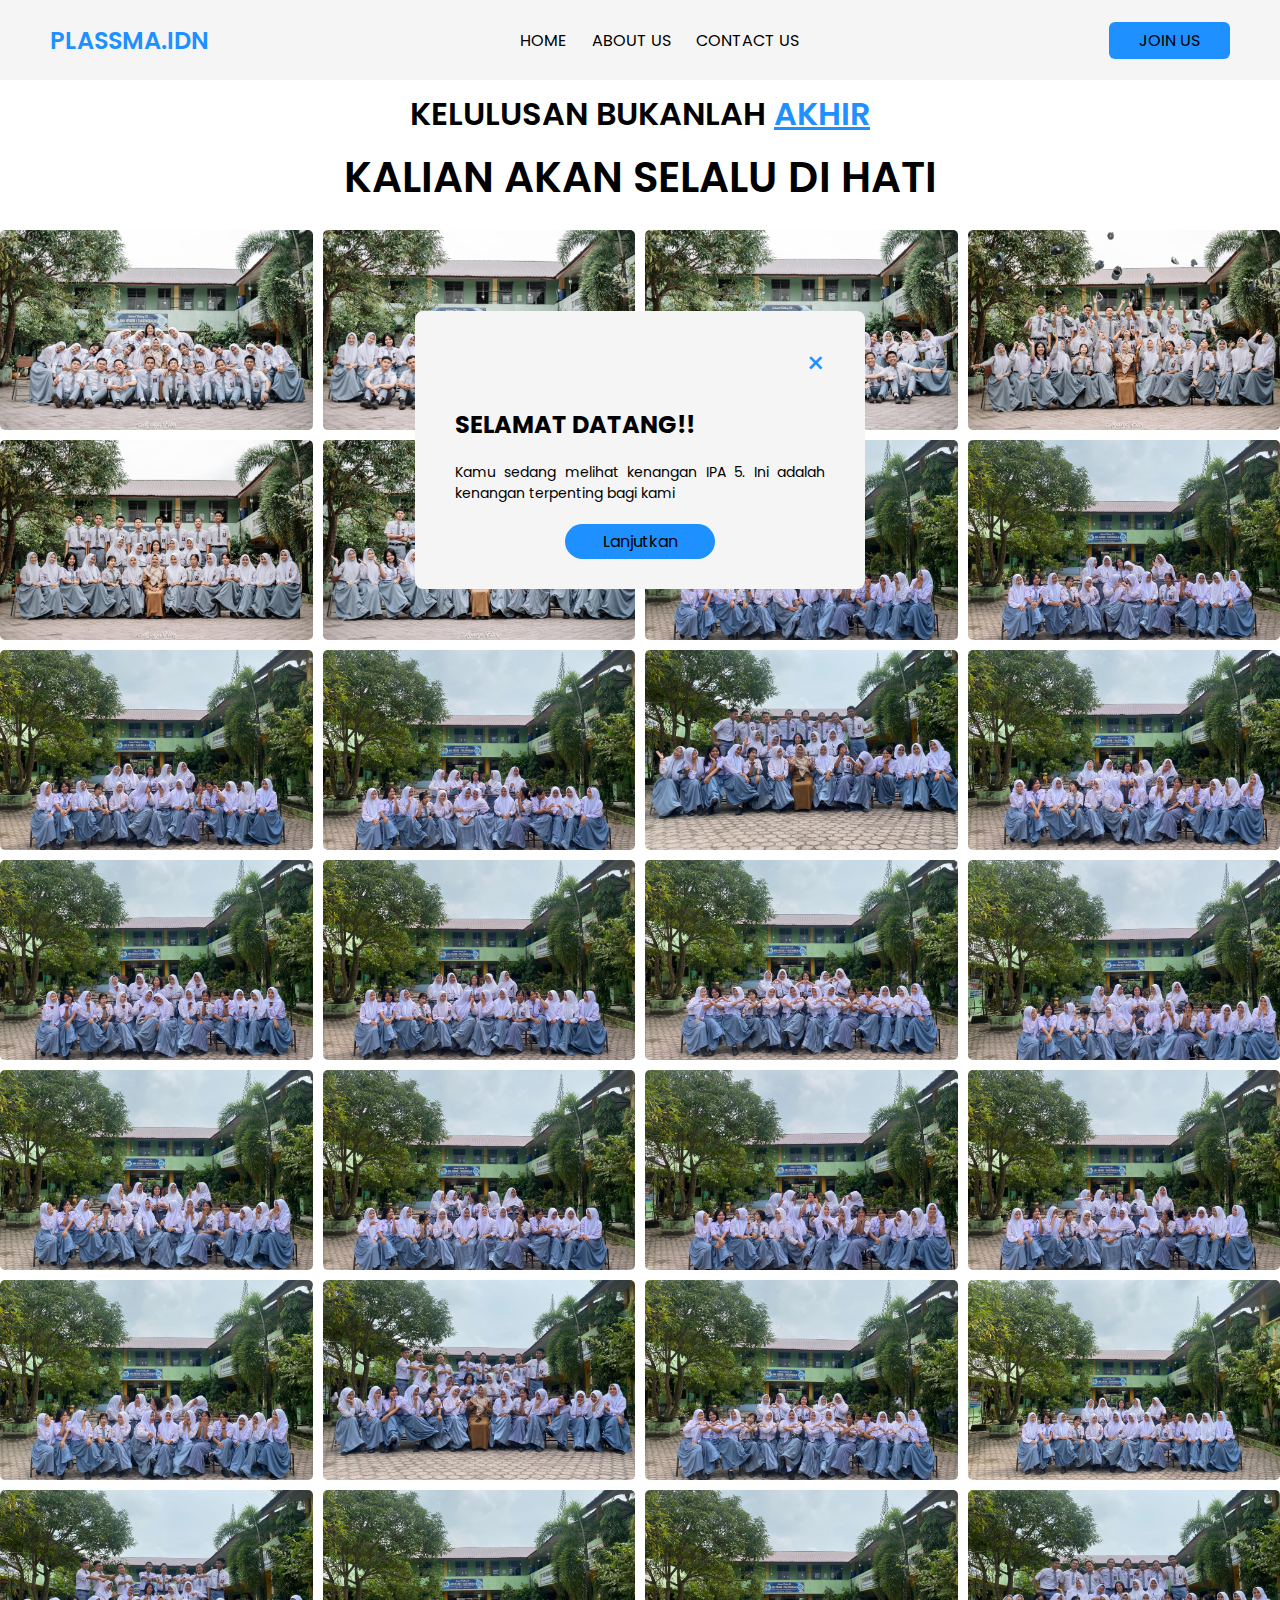
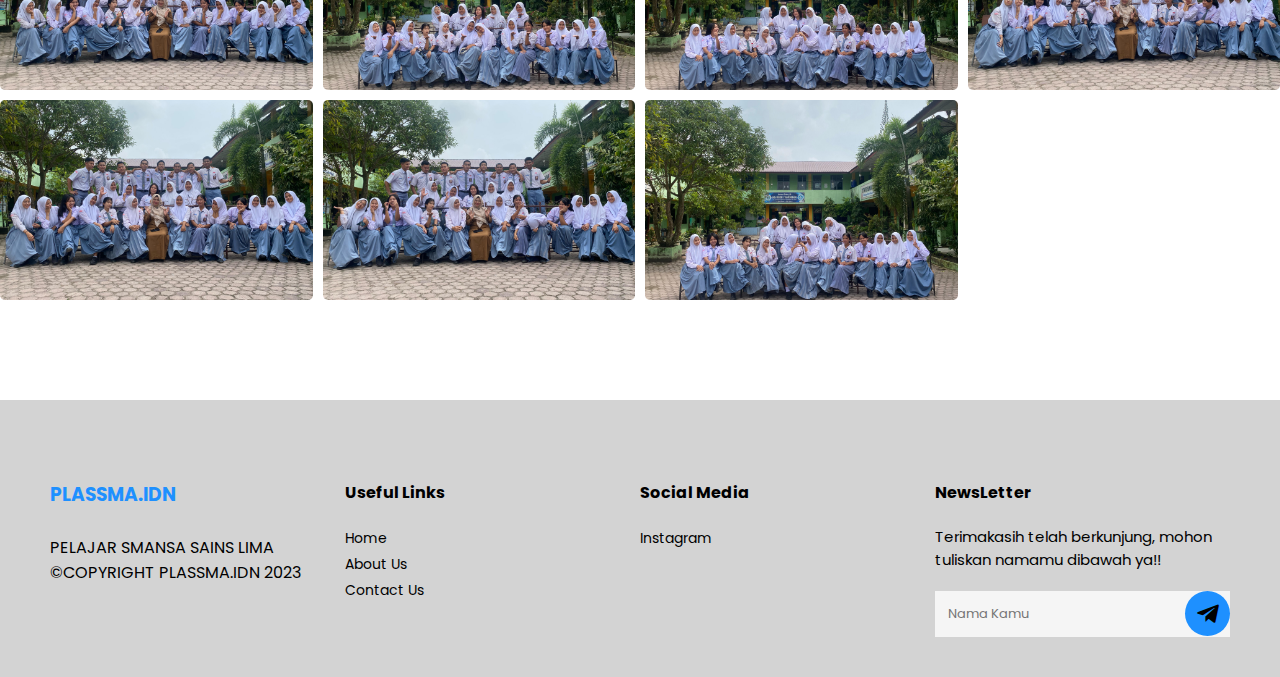
<file: album.html>
<!DOCTYPE html>
<html lang="en">
<head>
    <meta charset="UTF-8">
    <meta name="viewport" content="width=device-width, initial-scale=1.0">
    <link href='https://unpkg.com/boxicons@2.1.4/css/boxicons.min.css' rel='stylesheet'>
    <link rel="stylesheet" href="stylea.css">
    <title>PLASSMALBUM</title>
</head>

<body>
    <div class="navbar">
        <h2>PLASSMA.IDN</h2>
        <ul>
            <li><a href="Index.html">HOME</a></li>
            <li><a href="Index.html#who_are_we">ABOUT US</a></li>
            <li><a href="https://www.instagram.com/plassma.idn?igsh=a2x1NDVpdHpjYTRx">CONTACT US</a></li>
        </ul>
        <button class="hire-btn">JOIN US</button>
    </div>

    <div class="popup">
        <button id="close">&times;</button>
        <h2>SELAMAT DATANG!!</h2>
        <p>Kamu sedang melihat kenangan IPA 5. Ini adalah kenangan terpenting bagi kami</p>
        <a id="play" href="#">Lanjutkan</a>
    </div>
    <script src="scripta.js"></script>

    <div class="main">
        <h4>KELULUSAN BUKANLAH <span>AKHIR</span></h4>
        <P class="title">KALIAN AKAN SELALU DI HATI</P>
    </div>
    
    <div class="grid-wrapper">
        <div>
            <img src="Galeri Perpisahan/31.jpg">
        </div>
        <div>
            <img src="Galeri Perpisahan/32.jpg">
        </div>
        <div>
            <img src="Galeri Perpisahan/33.jpg">
        </div>
        <div>
            <img src="Galeri Perpisahan/34.jpg">
        </div>
        <div>
            <img src="Galeri Perpisahan/35.jpg">
        </div>
        <div>
            <img src="Galeri Perpisahan/36.jpg">
        </div>
        <div>
            <img src="Galeri Perpisahan/30.jpg">
        </div>
        <div>
            <img src="Galeri Perpisahan/3.jpg">
        </div>
        <div>
            <img src="Galeri Perpisahan/4.jpg">
        </div>
        <div>
            <img src="Galeri Perpisahan/5.jpg">
        </div>
        <div>
            <img src="Galeri Perpisahan/6.jpg">
        </div>
        <div>
            <img src="Galeri Perpisahan/7.jpg">
        </div>
        <div>
            <img src="Galeri Perpisahan/8.jpg">
        </div>
        <div>
            <img src="Galeri Perpisahan/9.jpg">
        </div>
        <div>
            <img src="Galeri Perpisahan/10.jpg">
        </div>
        <div>
            <img src="Galeri Perpisahan/11.jpg">
        </div>
        <div>
            <img src="Galeri Perpisahan/12.jpg">
        </div>
        <div>
            <img src="Galeri Perpisahan/13.jpg">
        </div>
        <div>
            <img src="Galeri Perpisahan/15.jpg">
        </div>
        <div>
            <img src="Galeri Perpisahan/17.jpg">
        </div>
        <div>
            <img src="Galeri Perpisahan/18.jpg">
        </div>
        <div>
            <img src="Galeri Perpisahan/19.jpg">
        </div>
        <div>
            <img src="Galeri Perpisahan/21.jpg">
        </div>
        <div>
            <img src="Galeri Perpisahan/22.jpg">
        </div>
        <div>
            <img src="Galeri Perpisahan/23.jpg">
        </div>
        <div>
            <img src="Galeri Perpisahan/24.jpg">
        </div>
        <div>
            <img src="Galeri Perpisahan/25.jpg">
        </div>
        <div>
            <img src="Galeri Perpisahan/26.jpg">
        </div>
        <div>
            <img src="Galeri Perpisahan/27.jpg">
        </div>
        <div>
            <img src="Galeri Perpisahan/28.jpg">
        </div>
        <div>
            <img src="Galeri Perpisahan/29.jpg">
        </div>
   </div>

   <footer>
    <div class="cols">
        <div class="about-col">
            <h3>PLASSMA.IDN</h3>
            <p>PELAJAR SMANSA SAINS LIMA</p>
            <p1>©COPYRIGHT PLASSMA.IDN 2023</p1>
        </div>

        <div class="links-col">
            <h4>Useful Links</h4>
            <a href="#">Home</a>
            <a href="#who_are_we">About Us</a>
            <a href="https://www.instagram.com/plassma.idn?igsh=a2x1NDVpdHpjYTRx">Contact Us</a>
        </div>

        <div class="links-col">
            <h4>Social Media</h4>
            <a href="https://www.instagram.com/plassma.idn?igsh=a2x1NDVpdHpjYTRx">Instagram</a>
        </div>

        <div class="news-col">
            <h4>NewsLetter</h4>
            <p>Terimakasih telah berkunjung, mohon tuliskan namamu dibawah ya!!</p>

            <form>
                <input type="text" placeholder="Nama Kamu">
                <button><i class='bx bxl-telegram' ></i></button>
            </form>
        </div>
    </div>

</footer>

</body>
</html>
</file>
<file: stylea.css>
@import url('https://fonts.googleapis.com/css2?family=Poppins:wght@300;400;500;600;700&display=swap');

*{
    margin: 0;
    padding: 0;
    box-sizing: border-box;
    font-family: "Poppins", sans-serif;

html,body {
    background: #fff;
}

.popup {
    background-color: whitesmoke;
    width: 450px;
    padding: 30px 40px;
    position: absolute;
    transform: translate(-50%,-50%);
    left: 50%;
    top: 50%;
    border-radius: 8px
}

.popup button{
    display: block;
    margin: 0 0 20px auto;
    background-color: transparent;
    font-size: 30px;
    color: dodgerblue;
    border: none;
    outline: none;
    cursor: pointer;
}

.popup p{
    font-size: 14px;
    text-align: justify;
    margin: 20px 0;
}

.popup p1{
    font-size: 14px;
    text-align: justify;
    margin: 20px 0;
}
.popup a{
    display: block;
    width:  150px;
    position: relative;
    margin: auto;
    text-align: center;
    background-color: dodgerblue;
    color: black;
    text-decoration: none;
    padding: 5px 0;
    border-radius: 100px;
}

img {
    max-width: 100%;
    height: auto;
    vertical-align: middle;
    display: inline-block;
}

.grid-wrapper > div {
    display: flex;
    justify-content: center;
    align-items: center;
}

.grid-wrapper > div > img {
    width: 100%;
    height: 100%;
    object-fit: cover;
    border-radius: 5px;
}

.grid-wrapper {
    display: grid;
    grid-gap: 10px;
    grid-template-columns: repeat(auto-fit, minmax(250px, 1fr));
    grid-auto-rows: 200px;
    grid-auto-flow: row;
}

.grid-wrapper .wide {
    grid-column: span 2;
}

.grid-wrapper .tall {
    grid-row: span 2;
}

.grid-wrapper .big {
    grid-column: span 2;
    grid-row: span 2;
}

}.navbar {
    display: flex;
    align-items: center;
    justify-content: space-between;
    height: 80px;
    padding: 0 50px;
    background-color: whitesmoke;
    border-color: whitesmoke;
}

.navbar h2{
    color: dodgerblue;
    font-weight: 600;
}

.navbar ul{
    display: flex;
}

.navbar ul li{
    list-style: none;
}

.navbar ul li a{
    text-decoration: none;
    color: black;
    font-size: 16px;
    margin-right: 25px;
    transition: color 0.3s ease;
}

.navbar ul li:hover a {
    color: dodgerblue;
}

.navbar ul li:last-child a {
    margin: 0;
}

.hire-btn {
    background: dodgerblue;
    padding: 6px 30px;
    border: none;
    font-size: 16px;
    cursor: pointer;
    border-radius: 6px;
    transition: background-color 0.3s ease;

}

.hire-btn:hover{
    background: dodgerblue;
}

.main {
    height: 140px;
    display: flex;
    flex-direction: column;
    align-items: center;
    margin-top: 10px;
}

.main h4{
    font-size: 32px;
    color: black;
    font-weight: 600;
}

.main h4 span{
    color: dodgerblue;
    text-decoration: underline;
}

.main p.title{
    font-size: 42px;
    font-weight: 600;
    color: black;
    margin-top: 8px;
}

footer{
    position: relative;
    background: lightgrey;
    padding: 80px 50px 40px;
    margin-top: 100px;
}

footer .cols{
    display: flex;
    align-items: start;
}

footer .cols .about-col{
    flex: 3;
}

footer .cols .about-col h3{
    color: dodgerblue;
    margin-bottom: 26px;
}

footer .cols .about-col p{
    color: black;
    font-size: 16px;
}

footer .cols .links-col{
    flex: 3;
}

footer .cols .links-col h4, footer .cols .news-col h4{
    color: black;
    margin-bottom: 20px;
}

footer .cols .links-col a{
    display: block;
    text-decoration: none;
    color: black;
    font-size: 14px;
    line-height: 26px;
    transition: color 0.3s ease;
}

footer .cols .links-col a:hover{
color: dodgerblue;
}

footer .cols .news-col{
    flex: 3;
}

footer .cols .news-col p{
    color: black;
    font-size: 15px;
}

footer .cols .news-col form{
    width: 100%;
    margin-top: 20px;
    position: relative;
}

footer .cols .news-col form input{
    width: 100%;
    background:whitesmoke;
    border: 0;
    padding: 13px;
    border: 100px;
    font-weight: 400;
    font-size: 13px;
}

footer .cols .news-col form button{
    display: flex;
    align-items: center;
    justify-content: center;
    width: 45px;
    height: 45px;
    background-color: dodgerblue;
    border: none;
    border-radius: 50%;
    position: absolute;
    top: 0;
    right: 0;
    cursor: pointer;
    transition: background-color 0.3 ease;
}

footer .cols .news-col form button:hover{
    background-color: dodgerblue;
}

footer .cols .news-col form button i{
    font-size: 26px;
}

@media screen and (max-width: 1100px) {
    footer .cols{
        flex-wrap: wrap;
    }

    footer .cols .about-col{
        flex-basis: 50%;
    }

    footer .cols .links-col{
        flex-basis: 50%;
    }

    footer .cols .news-col{
        flex-basis: 50%;
    }
}

@media screen and (max-width: 780px) {
    .navbar button{
        display: none;
    }

    .main h4{
        font-size: 24px;
    }

    .main p.title{
        font-size: 36px;
    }

    .main p.subtitle{
        font-size: 14px;
    }

    .about{
        flex-wrap: wrap;
        justify-content: center;
    }
}

@media screen and (max-width: 650px) {
    .navbar{
        justify-content: center;
    }

    .navbar h2{
        display: none;
    }

    .navbar ul li a{
        font-size: 16px;
    }

    .main{
        margin-top: 50px;
        height: 100px;
        justify-content: start;
    }

    .main h4{
        font-size: 20px;
    }

    .main p.title{
        font-size: 28px;
    }

    footer .cols .about-col{
        flex-basis: 100%;
        margin-bottom: 40px;
    }

    footer .cols .links-col{
        flex-basis: 100%;
        margin-bottom: 20px;
    }

    footer .cols .news-col{
        flex-basis: 100%;
    }

    .grid-wrapper > div > img {
        height: 100%;
        width: 80%;
    }
}

@media screen and (max-width: 480px) {
    .main p.title{
        font-size: 27px;
    }

    .grid-wrapper > div {
        display: flex;
        justify-content: center;
        align-items: center;
    }
    
}
</file>
